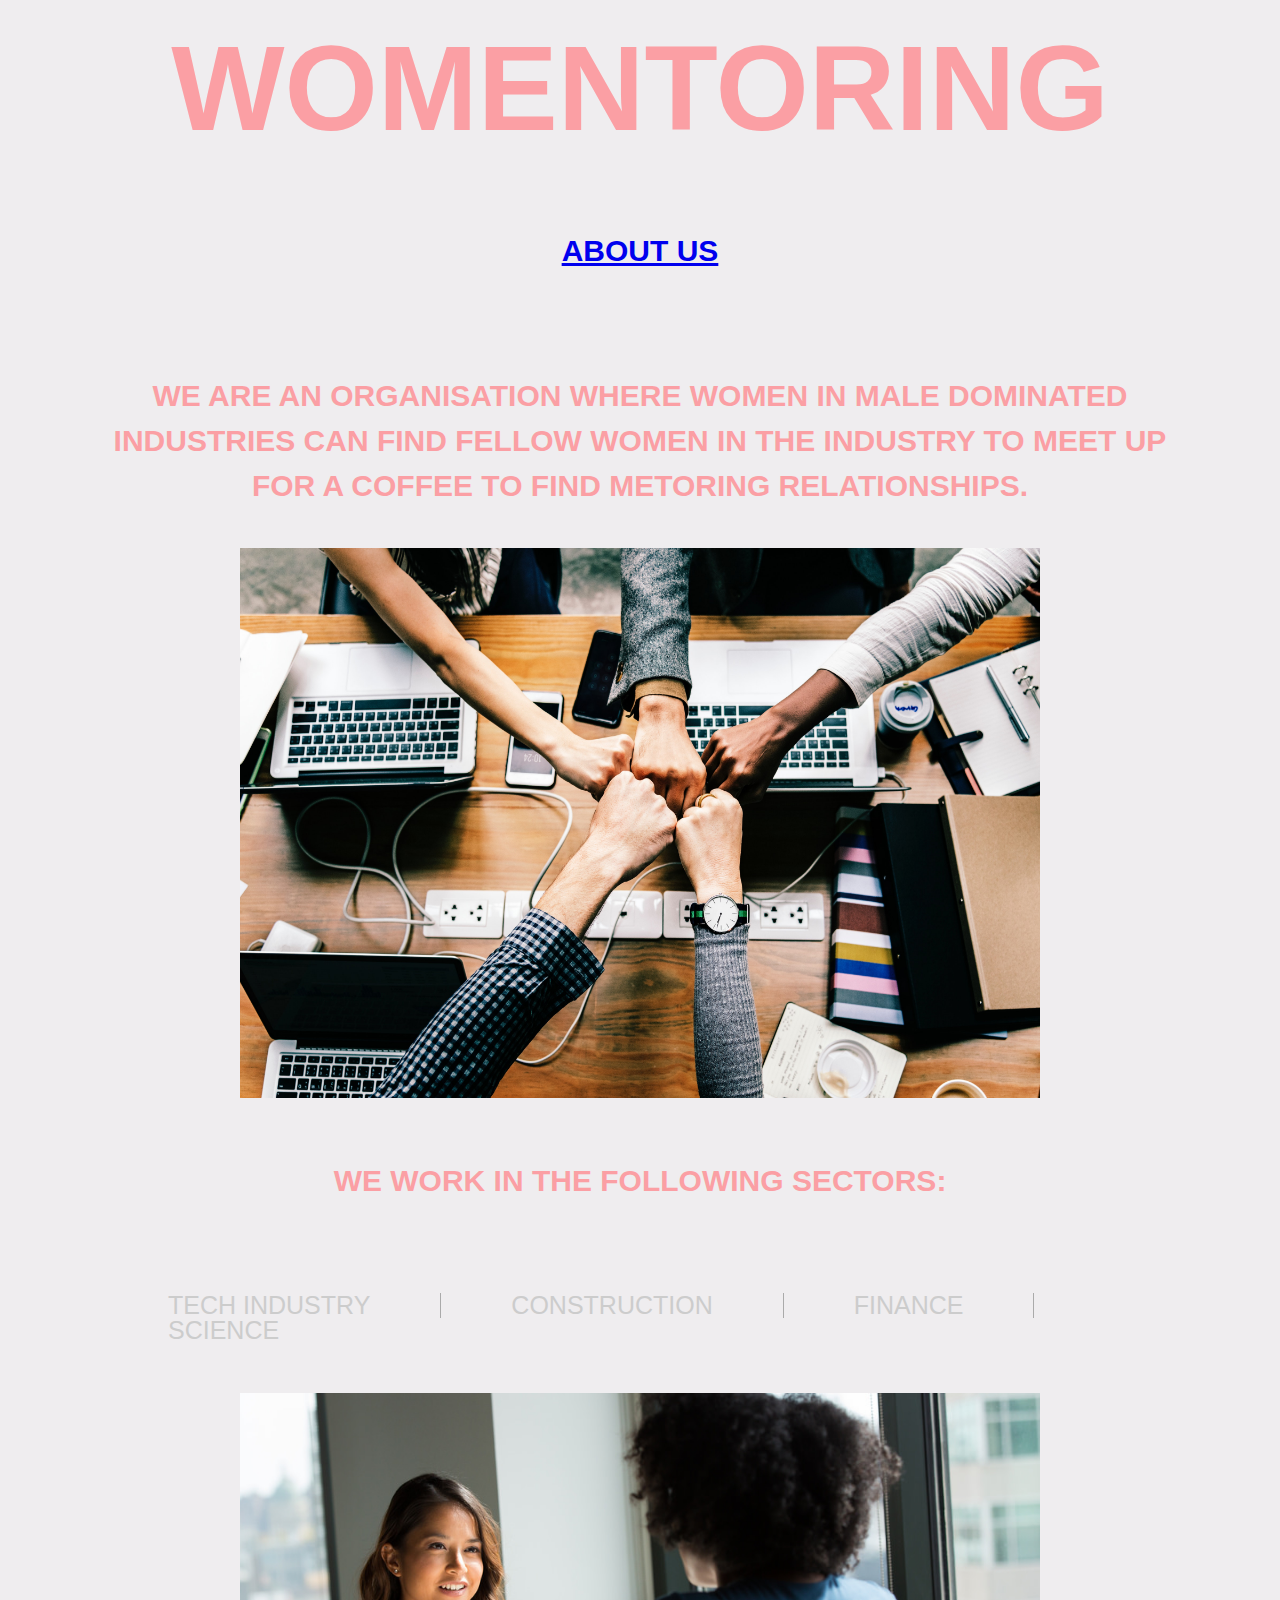
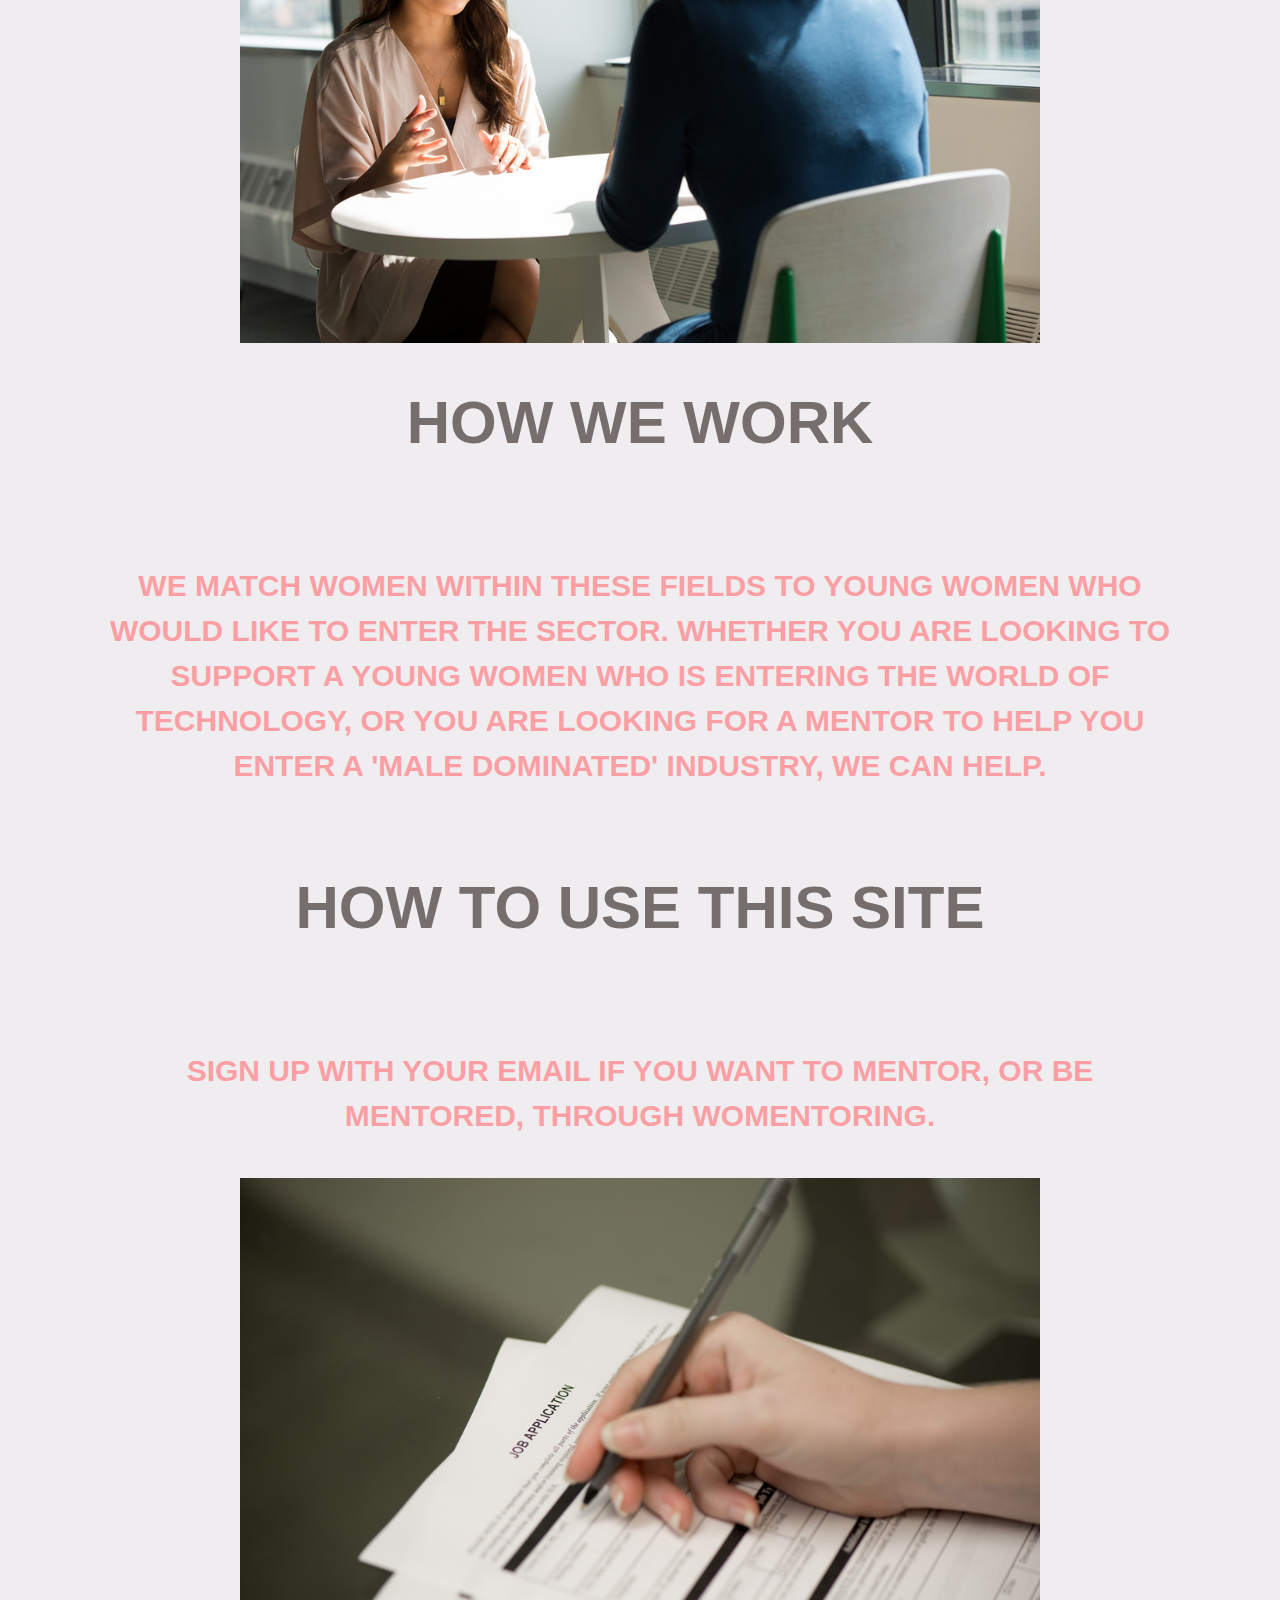
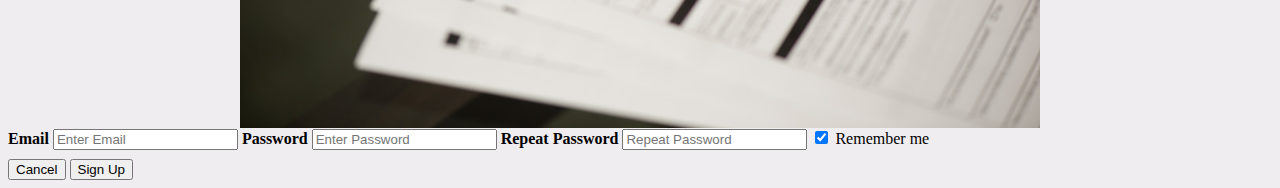
<file: css/index.html>
<html>
<head>
<body>
   <link rel="stylesheet" type="text/css" href="styles.css">

   <div class="a2a_kit a2a_kit_size_32 a2a_default_style">
   <a class="a2a_dd" href="https://www.addtoany.com/share"></a>
   <a class="a2a_button_facebook"></a>
   <a class="a2a_button_twitter"></a>
   <a class="a2a_button_google_plus"></a>
   </div>
   <script async src="https://static.addtoany.com/menu/page.js"></script>
<h1> Womentoring </h1>
<p> <a href="aboutpage.html">About Us</a> </p>
 <p> We are an organisation where women in male dominated industries can find fellow women in the industry to meet up for a coffee to find metoring relationships.</p>
 <img src="Fist pump pic.jpg" style="width:800px;height:550px;" class="center">

 <p> We work in the following sectors:</p>

 <nav>
  <ul>
    <li><a href="#">Tech industry</a></li>
    <li class="active"><a href="#">Construction</a></li>
    <li><a href="#">Finance</a></li>
    <li><a href="#">Science</a></li>
  </ul>
</nav>

<img src="mentoringimage.jpg" alt="two women in a meeting" style="width:800px;height:550px;"" class="center">


<h2> How We Work </h2>
<p> We match women within these fields to young women who would like to enter the sector. Whether you are looking to support a young women who is entering the world of technology, or you are looking for a mentor to help you enter a 'male dominated' industry, we can help. </p>
<h2> How to use this site </h2>

 <p> Sign up with your email if you want to mentor, or be mentored, through womentoring. </p>


  <img src="job application.jpg" alt="job application" style="width:800px;height:550px;" class="center">

 <script
   src="https://code.jquery.com/jquery-3.3.1.min.js"
   integrity="sha256-FgpCb/KJQlLNfOu91ta32o/NMZxltwRo8QtmkMRdAu8="
   crossorigin="anonymous"></script>

   <label for="email"><b>Email</b></label>
   <input type="text" placeholder="Enter Email" name="email" required>

   <label for="psw"><b>Password</b></label>
   <input type="password" placeholder="Enter Password" name="psw" required>

   <label for="psw-repeat"><b>Repeat Password</b></label>
   <input type="password" placeholder="Repeat Password" name="psw-repeat" required>

   <label>
     <input type="checkbox" checked="checked" name="remember" style="margin-bottom:15px"> Remember me
   </label>

   <div class="clearfix">
     <button type="button" class="cancelbtn">Cancel</button>
     <button type="submit" class="signupbtn">Sign Up</button>
   </div>
   </div>
   </form>

</body>
</file>
<file: css/styles.css>
html {background-color: #efedef;}
h1 { color: #fb9fa4;
  font-family: 'Open Sans Condensed',
  sans-serif;
  font-size: 120px;
  font-weight: 700;
  line-height: 60px;
  margin: 0 0 0;
  padding: 50px 50px;
  text-align: center;
  text-transform: uppercase; }

p { color: #fb9fa4;
  font-family: 'Open Sans Condensed',
  sans-serif;
  font-size: 30px;
  font-weight: 900;
  line-height: 45px;
  margin: 0 0 0;
  padding: 60px 60px;
  padding-bottom: 40px;
  padding-left: 100px;
  padding-right: 100px;
  text-align: center;
  text-transform: uppercase; }

p6 { color: #766D6D;
  font-family: 'Open Sans Condensed',
  sans-serif;
  font-size: 30px;
  font-weight: 900;
  line-height: 45px;
  margin: 0 0 0;
  padding:60px 60px;
  padding-bottom: 40px;
  padding-left: 100px;
  padding-right: 100px;
  text-align: center;
  text-transform: uppercase; }

<<<<<<< HEAD

  * {
    margin: 0;
    padding: 0;
  }

  nav {
    margin: 50px;
  }

  ul {
    overflow: auto;
    list-style-type: none;
  }

  li {
    height: 25px;
    float: left;
    margin-right: 0px;
    border-right: 1px solid #aaa;
    padding: 0 70px;
  }

  li:last-child {
    border-right: none;
  }

  li a {
    text-decoration: none;
    color: #ccc;
    font: 25px/1 Helvetica, Verdana, sans-serif;
    text-transform: uppercase;
  }

  li a:hover {
    color: #666;
  }

  .center {
    display: block;
    margin-left: auto;
    margin-right: auto;
    width: 50%;
}
=======
  ul {color: #A9A9A9;
    font-family: 'Open Sans Condensed',
    sans-serif;
    font-size: 30px;
    font-weight: 900;
    line-height: 45px;
    margin: 0 0 0;
    padding: 48px 48px;
    text-align: left;
    text-transform: uppercase; }

    .img-circle {
        border-radius: 50%;
      padding: 40px;
      display: block;
      margin-left: auto;
      margin-right: auto;
      width: 50%;
    }


    p1 { color: #766D6D;
      font-family: 'Open Sans Condensed',
      sans-serif;
      font-size: 20
      px;
      font-weight: 450;
      line-height: 20px;
      margin: 0 0 0;
      text-align: center;
        }

       p2 { color: #766D6D;
         font-family: 'Open Sans Condensed',
         sans-serif;
         font-size: 20
         px;
         font-weight: 450;
         line-height: 20px;
         margin: 0 0 0;
         text-align: center;
          }

          h2 { color: #766D6D;
            font-family: 'Open Sans Condensed',
            sans-serif;
            font-size: 60px;
            font-weight: 700;
            line-height: 60px;
            margin: 0 0 0;
            padding: 50px 50px;
            text-align: center;
            text-transform: uppercase; }

            h4 { color: #766D6D;
              font-family: 'Open Sans Condensed',
              sans-serif;
              font-size: 40px;
              font-weight: 700;
              line-height: 60px;
              margin: 0 0 0;
            text-align: center;
              text-transform: uppercase; }

            h3 { color: #766D6D;
              font-family: 'Open Sans Condensed',
              sans-serif;
              font-size: 80px;
              font-weight: 700;
              line-height: 60px;
              margin: 0 0 0;
              padding: 50px 50px;
              text-align: center;
              text-transform: uppercase; }






>>>>>>> ef0e8fa4080d3fd9dc2c8883999cb3df80d4bc29
</file>
